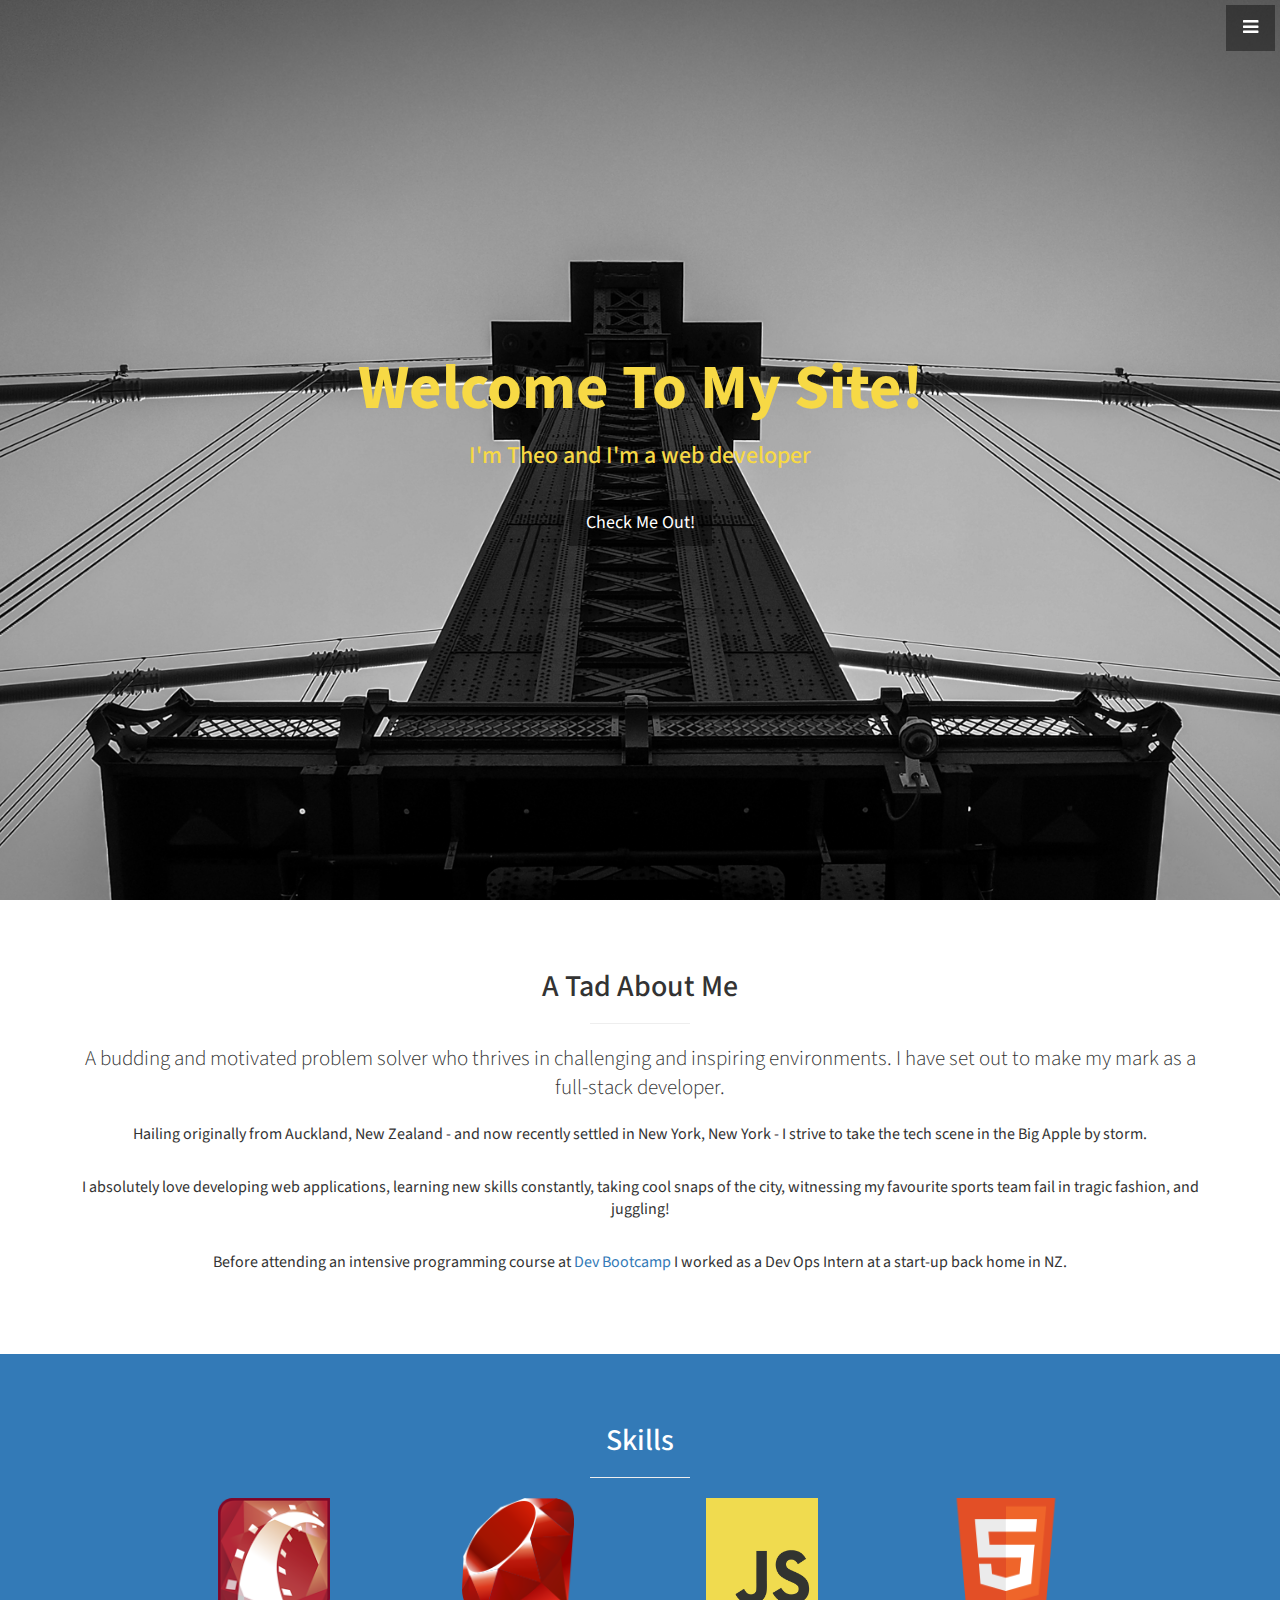
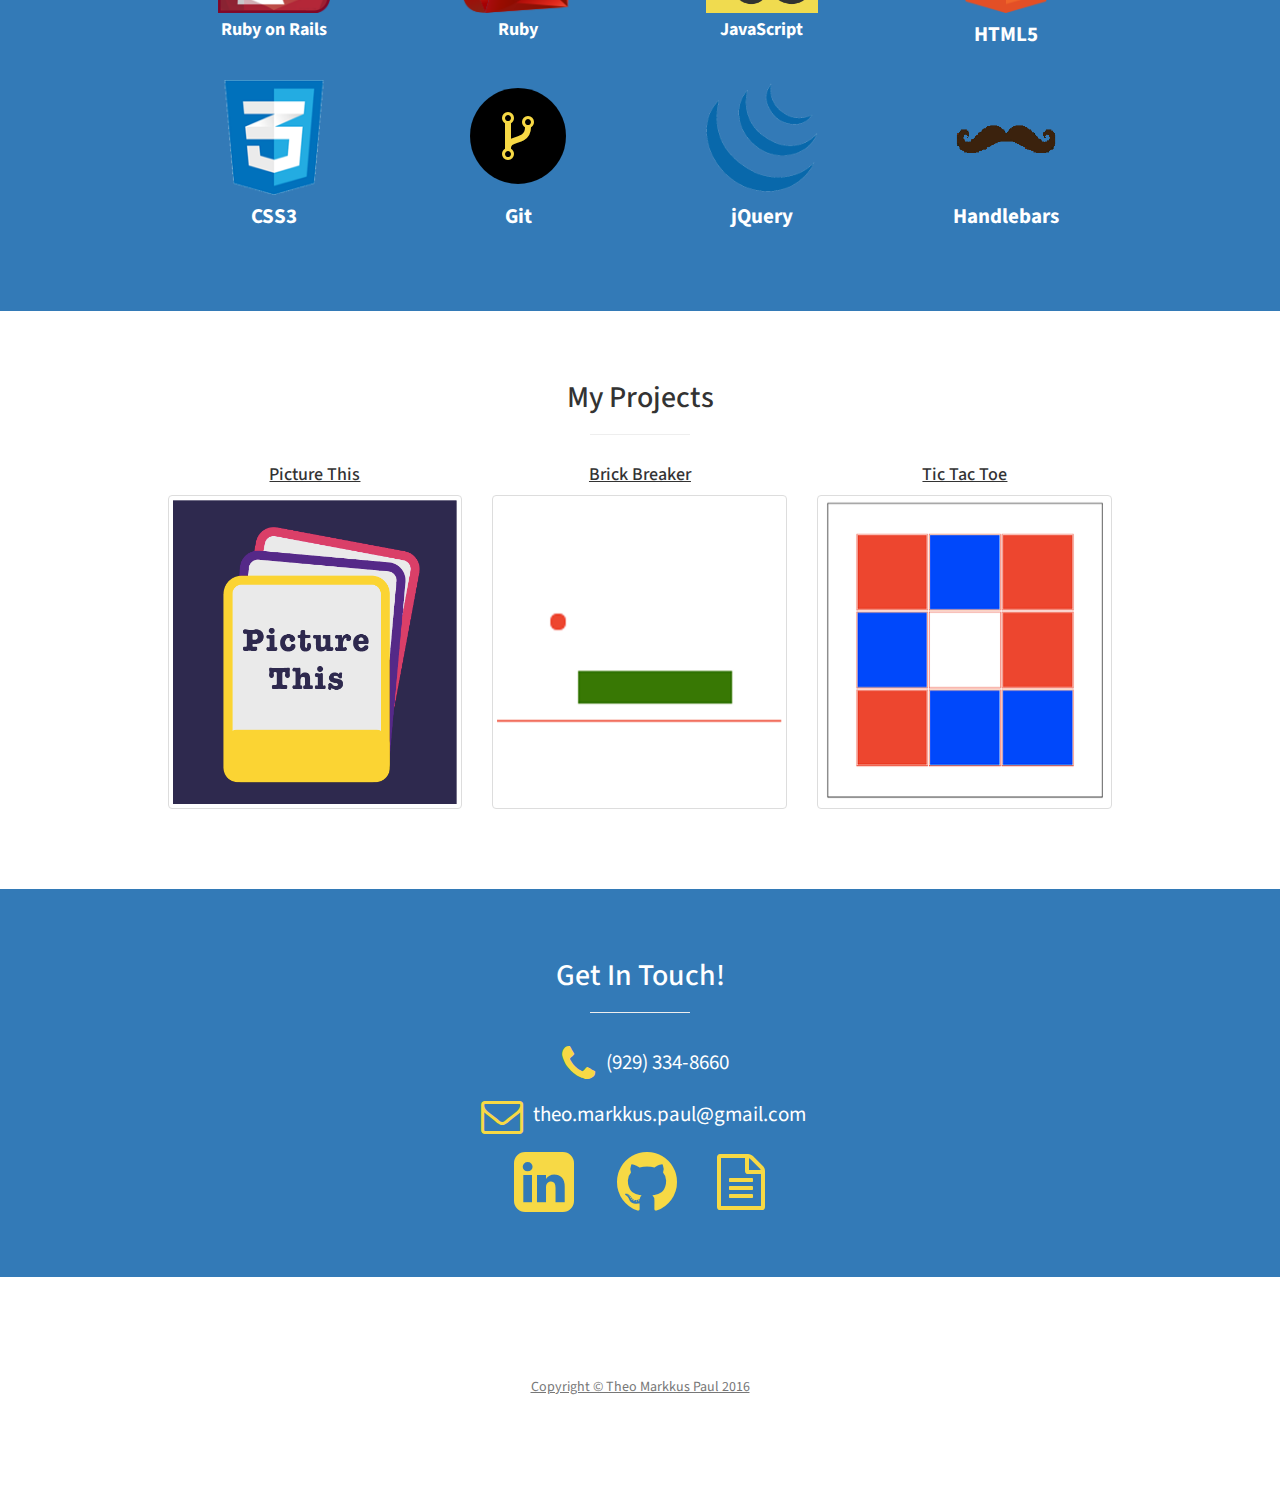
<file: index.html>
<!DOCTYPE html>
<html lang="en">

<head>

    <meta charset="utf-8">
    <meta http-equiv="X-UA-Compatible" content="IE=edge">
    <meta name="viewport" content="width=device-width, initial-scale=1">
    <meta name="description" content="">
    <meta name="author" content="">

    <title>Theo Markkus Paul</title>

    <!-- Bootstrap Core CSS -->
    <link href="css/bootstrap.min.css" rel="stylesheet">

    <!-- Custom CSS -->
    <link href="css/stylish-portfolio.css" rel="stylesheet">

    <!-- Custom Fonts -->
    <link href="font-awesome/css/font-awesome.min.css" rel="stylesheet" type="text/css">
    <link href="http://fonts.googleapis.com/css?family=Source+Sans+Pro:300,400,700,300italic,400italic,700italic" rel="stylesheet" type="text/css">

    <!-- HTML5 Shim and Respond.js IE8 support of HTML5 elements and media queries -->
    <!-- WARNING: Respond.js doesn't work if you view the page via file:// -->
    <!--[if lt IE 9]>
        <script src="https://oss.maxcdn.com/libs/html5shiv/3.7.0/html5shiv.js"></script>
        <script src="https://oss.maxcdn.com/libs/respond.js/1.4.2/respond.min.js"></script>
    <![endif]-->

</head>

<body>

    <!-- Navigation -->
    <a id="menu-toggle" href="#" class="btn btn-dark btn-lg toggle"><i class="fa fa-bars"></i></a>
    <nav id="sidebar-wrapper">
        <ul class="sidebar-nav">
            <a id="menu-close" href="#" class="btn btn-light btn-lg pull-right toggle"><i class="fa fa-times"></i></a>
            <li class="sidebar-brand">
                <a href="#top"  onclick = $("#menu-close").click(); >Theo Markkus Paul</a>
            </li>
            <li>
                <a href="#top" onclick = $("#menu-close").click(); >Home</a>
            </li>
            <li>
                <a href="#about" onclick = $("#menu-close").click(); >About Me</a>
            </li>
            <li>
              <a href="#skills" onclick = $("#menu-close").click(); >Skills</a>
            </li>
            <li>
                <a href="#portfolio" onclick = $("#menu-close").click(); >Projects</a>
            </li>
            <li>
              <a href="#contact" onclick = $("#menu-close").click(); >Contact Me</a>
            </li>
            <li>
                <a target="_blank" href="https://resume.creddle.io/resume/u86mm0rmah">Resume</a>
            </li>
            <li>
                <a href="#portfolio" onclick = $("#menu-close").click(); >Blog</a>
            </li>
        </ul>
    </nav>

    <!-- Header -->
    <header id="top" class="header">
        <div class="text-vertical-center">
            <h1>Welcome To My Site!</h1>
            <h3>I'm Theo and I'm a web developer</h3>
            <br>
            <a href="#about" class="btn btn-dark btn-lg">Check Me Out!</a>
        </div>
    </header>

    <!-- About -->
    <section id="about" class="about">
        <div class="container">
            <div class="row">
                <div class="col-lg-12 text-center">
                    <h2>A Tad About Me</h2>
                    <hr class="small">
                    <p class="lead">A budding and motivated problem solver who thrives in challenging and inspiring environments. I have set out to make my mark as a full-stack developer.</p>
                    <p class="med-text">Hailing originally from Auckland, New Zealand - and now recently settled in New York, New York - I strive to take the tech scene in the Big Apple by storm.</p><br>
                    <p class="med-text">I absolutely love developing web applications, learning new skills constantly, taking cool snaps of the city, witnessing my favourite sports team fail in tragic fashion, and juggling!</p><br>
                    <p class="med-text">Before attending an intensive programming course at <a target="_blank" href="http://devbootcamp.com/">Dev Bootcamp</a> I worked as a Dev Ops Intern at a start-up back home in NZ.</p><br>
                </div>
            </div>
            <!-- /.row -->
        </div>
        <!-- /.container -->
    </section>

    <!-- Services -->
    <!-- The circle icons use Font Awesome's stacked icon classes. For more information, visit http://fontawesome.io/examples/ -->
    <section id="skills" class="about bg-primary">
        <div class="container">
            <div class="row text-center">
                <div class="col-lg-10 col-lg-offset-1">
                    <h2>Skills</h2>
                    <hr class="small">
                    <div class="row">
                      <div class="col-md-3 col-sm-6">
                          <div class="skills-item">
                            <span class="fa-stack fa-4x">
                              <img class="img-responsive skill-logo" src="img/rails.jpg" />
                            </span>
                            <h4><strong>Ruby on Rails</strong></h4>
                          </div>
                      </div>
                      <div class="col-md-3 col-sm-6">
                          <div class="skills-item">
                            <span class="fa-stack fa-4x">
                              <img class="img-responsive skill-logo" src="img/ruby.png" />
                            </span>
                            <h4><strong>Ruby</strong></h4>
                          </div>
                      </div>
                      <div class="col-md-3 col-sm-6">
                          <div class="skills-item">
                            <span class="fa-stack fa-4x">
                            <img src="img/javascript.png" class="img-responsive skill-logo "></i>
                        </span>
                              <h4><strong>JavaScript</strong></h4>
                          </div>
                      </div>
                        <div class="col-md-3 col-sm-6">
                            <div class="skills-item">
                                <span class="fa-stack fa-4x">
                                  <img class="img-responsive skill-logo" src="img/html5.png" />
                            </span>
                                <h4 class="lead"><strong>HTML5</strong></h4>
                            </div>
                        </div>
                        <div class="col-md-3 col-sm-6">
                            <div class="skills-item">
                                <span class="fa-stack fa-4x">
                                  <img class="img-responsive skill-logo" src="img/css.png" />
                            </span>
                                <h4 class="lead"><strong>CSS3</strong></h4>
                            </div>
                        </div>
                        <div class="col-md-3 col-sm-6">
                            <div class="skills-item">
                                <span class="fa-stack fa-4x">
                                <i style="color:black" class="fa fa-circle fa-stack-2x"></i>
                                <i class="fa fa-code-fork fa-stack-1x text-primary icon"></i>
                            </span>
                                <h4 class="lead"><strong>Git</strong></h4>
                            </div>
                        </div>
                        <div class="col-md-3 col-sm-6">
                            <div class="skills-item">
                                <span class="fa-stack fa-4x">
                                  <img class="img-responsive skill-logo" src="img/jQuery.png" />
                            </span>
                                <h4 class="lead"><strong>jQuery</strong></h4>
                            </div>
                        </div>
                        <div class="col-md-3 col-sm-6">
                            <div class="skills-item">
                                <span class="fa-stack fa-4x">
                                  <img class="img-responsive skill-logo" src="img/handlebars.png" />
                            </span>
                                <h4 class="lead"><strong>Handlebars</strong></h4>
                            </div>
                        </div>
                    </div>
                    <!-- /.row (nested) -->
                </div>
                <!-- /.col-lg-10 -->
            </div>
            <!-- /.row -->
        </div>
        <!-- /.container -->
    </section>

    <!-- Portfolio -->
    <section id="portfolio" class="portfolio">
        <div class="container">
            <div class="row">
                <div class="col-lg-10 col-lg-offset-1 text-center">
                    <h2>My Projects</h2>
                    <hr class="small">
                    <div class="row">
                        <div class="col-sm-4">
                            <div class="portfolio-item">
                              <h4>
                                <u>Picture This</u>
                              </h4>
                                <a target="_blank" href="https://github.com/dchome/Picture-This-Frontend">
                                    <img class="img-portfolio img-thumbnail img-responsive" src="img/picturethis.jpeg">
                                </a>
                            </div>
                        </div>
                        <div class="col-sm-4">
                            <div class="portfolio-item">
                              <h4>
                                <u>Brick Breaker</u>
                              </h4>
                                <a target="_blank" href="https://github.com/theomarkkuspaul/Brick-Breaker">
                                    <img class="img-portfolio img-thumbnail img-responsive" src="img/brick-breaker.png">
                                </a>
                            </div>
                        </div>
                        <div class="col-sm-4">
                            <div class="portfolio-item">
                              <h4>
                                <u>Tic Tac Toe</u>
                              </h4>
                                <a target="_blank" href="https://github.com/theomarkkuspaul/Tic-Tac-Toe">
                                    <img class="img-portfolio img-thumbnail img-responsive" src="img/tic-tac-toe.png">
                                </a>
                            </div>
                        </div>
                    </div>
                    <!-- /.row (nested) -->
                </div>
                <!-- /.col-lg-10 -->
            </div>
            <!-- /.row -->
        </div>
        <!-- /.container -->
    </section>

    <!-- Call to Action -->
    <aside class="call-to-action bg-primary">
        <div class="container">
            <div class="row">
                <div class="col-lg-12 text-center">
                  <h2>Get In Touch!</h2>
                  <hr class="small">
                  <ul class="list-unstyled">
                      <li class="large-text"><i class="fa fa-phone fa-fw fa-2x icon"></i>(929) 334-8660</li>
                      <li class="large-text"><i class="fa fa-envelope-o fa-fw fa-2x icon"></i><a class="contact-me-link" href="mailto:theo.markkus.paul@gmail.com">  theo.markkus.paul@gmail.com</a></li>
                    </ul>
                    <ul class="list-inline">
                      <li><a target="_blank" href="https://nz.linkedin.com/in/theomarkkuspaul"><i class="fa fa-linkedin-square fa-fw fa-5x icon" aria-hidden="true"></i></a></li>
                      <li><a target="_blank" href="https://github.com/theomarkkuspaul"><i class="fa fa-github fa-fw fa-5x icon"></i></a></li>
                      <li><a target="_blank" href="https://resume.creddle.io/resume/u86mm0rmah"><i class="fa fa-file-text-o fa-fw fa-4x icon"></i></a></li>
                    </ul>
                </div>
            </div>
        </div>
    </aside>

    <!-- Footer -->
    <footer>
        <div class="container">
            <div class="row">
                <div class="col-lg-10 col-lg-offset-1 text-center">
                    <p class="text-muted"><u>Copyright &copy; Theo Markkus Paul 2016</u></p>
                </div>
            </div>
        </div>
    </footer>

    <!-- jQuery -->
    <script src="js/jquery.js"></script>

    <!-- Bootstrap Core JavaScript -->
    <script src="js/bootstrap.min.js"></script>

    <!-- Custom Theme JavaScript -->
    <script>
    // Closes the sidebar menu
    $("#menu-close").click(function(e) {
        e.preventDefault();
        $("#sidebar-wrapper").toggleClass("active");
    });

    // Opens the sidebar menu
    $("#menu-toggle").click(function(e) {
        e.preventDefault();
        $("#sidebar-wrapper").toggleClass("active");
    });

    // Scrolls to the selected menu item on the page
    $(function() {
        $('a[href*=#]:not([href=#])').click(function() {
            if (location.pathname.replace(/^\//, '') == this.pathname.replace(/^\//, '') || location.hostname == this.hostname) {

                var target = $(this.hash);
                target = target.length ? target : $('[name=' + this.hash.slice(1) + ']');
                if (target.length) {
                    $('html,body').animate({
                        scrollTop: target.offset().top
                    }, 1000);
                    return false;
                }
            }
        });
    });
    </script>

</body>

</html>
</file>
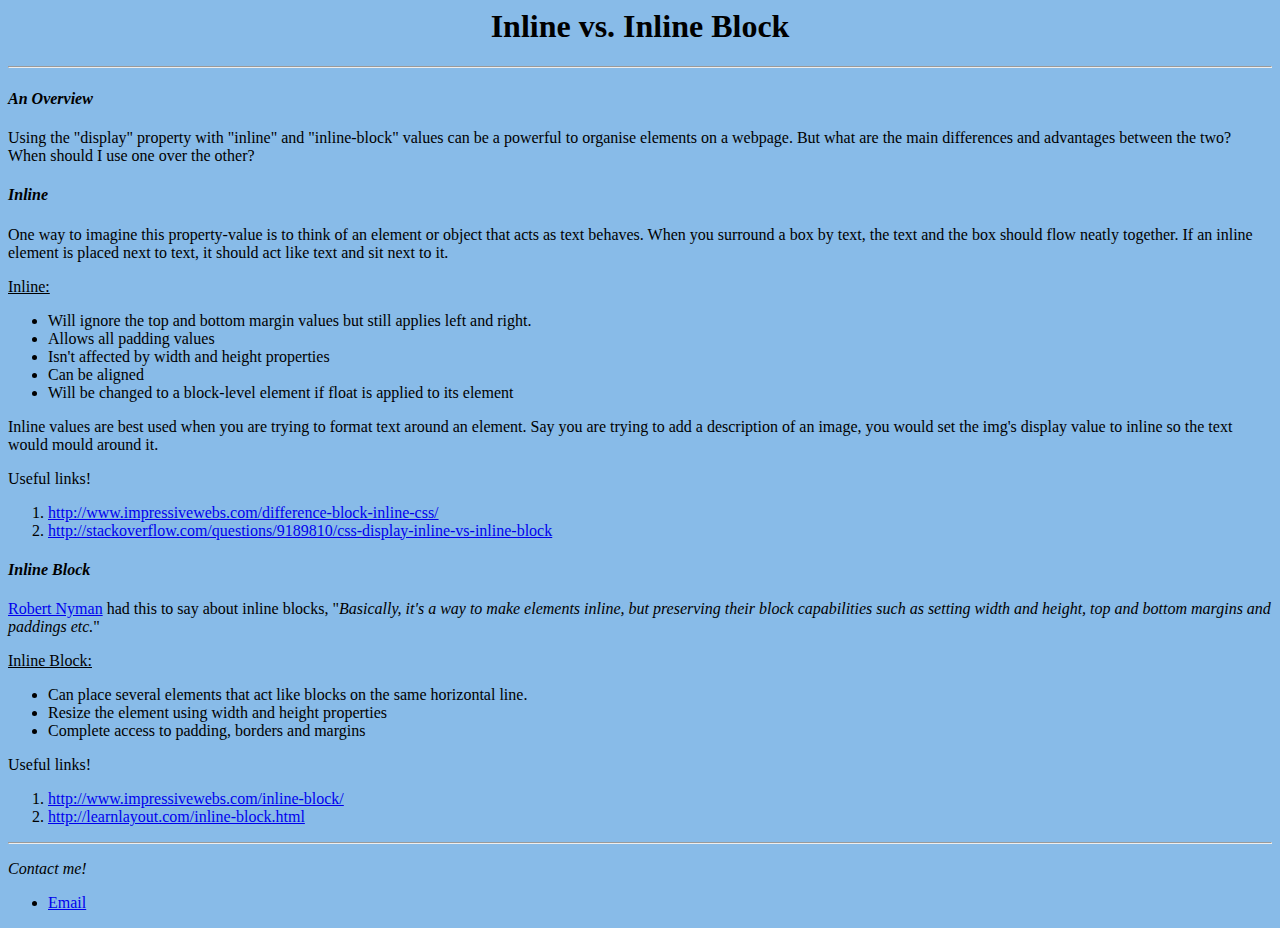
<file: css-concepts.html>
<! DOCTYPE html>

<html>
  <head>
    <title>CSS Concept</title>
    <link rel="stylesheet" type="text/css" href="blog/stylesheets/blog.css">
  </head>

  <body>
  <header>
    <h1>Inline vs. Inline Block</h1>
  </header>
<hr>

    <h4>An Overview</h4>
    <p>Using the "display" property with "inline" and "inline-block" values can be a powerful to organise elements on a webpage. But what are the main differences and advantages between the two? When should I use one over the other?</p>

    <h4>Inline</h4>
    <p>One way to imagine this property-value is to think of an element or object that acts as text behaves. When you surround a box by text, the text and the box should flow neatly together. If an inline element is placed next to text, it should act like text and sit next to it.</p>

    <p><u>Inline:</u>
      <ul>
        <li>Will ignore the top and bottom margin values but still applies left and right.</li>
        <li>Allows all padding values</li>
        <li>Isn't affected by width and height properties</li>
        <li>Can be aligned</li>
        <li>Will be changed to a block-level element if float is applied to its element</li>
      </ul>
      Inline values are best used when you are trying to format text around an element. Say you are trying to add a description of an image, you would set the img's display value to inline so the text would mould around it.
    </p>

    <p>Useful links!</p>
    <ol>
      <li><a href="http://www.impressivewebs.com/difference-block-inline-css/">http://www.impressivewebs.com/difference-block-inline-css/</a></li>
      <li><a href="http://stackoverflow.com/questions/9189810/css-display-inline-vs-inline-block">http://stackoverflow.com/questions/9189810/css-display-inline-vs-inline-block</a></li>
    </ol>


    <h4>Inline Block</h4>
    <p>
      <a href="http://robertnyman.com/about/">Robert Nyman</a> had this to say about inline blocks, "<em>Basically, it's a way to make elements inline, but preserving their block capabilities such as setting width and height, top and bottom margins and paddings etc.</em>"
    </p>

    <p><u>Inline Block:</u>
      <ul>
        <li>Can place several elements that act like blocks on the same horizontal line.</li>
        <li>Resize the element using width and height properties</li>
        <li>Complete access to padding, borders and margins</li>
      </ul>

</p>
    <p>Useful links!</p>
    <ol>
      <li><a href="http://www.impressivewebs.com/inline-block/">http://www.impressivewebs.com/inline-block/</a></li>
      <li><a href="http://learnlayout.com/inline-block.html">http://learnlayout.com/inline-block.html</a></li>
    </ol>
<hr>
    <footer>
    <p><em>Contact me!</em></p>
    <ul>
      <li><a href="mailto:theo.markkus.paul@gmail.com">Email</a></li>
    </ul>
  </footer>
  </body>

</html>
</file>
<file: css/stylish-portfolio.css>
/* Global Styles */

html,
body {
    width: 100%;
    height: 100%;
}

.icon {
  color: #F7D945;
  vertical-align: middle;
}

body {
    font-family: "Source Sans Pro","Helvetica Neue",Helvetica,Arial,sans-serif;
}

.contact-me-link {
  color: white;
}
.text-vertical-center {
    display: table-cell;
    text-align: center;
    vertical-align: middle;
    color: #F7D945;
}
.large-text {
  padding-top: 10px;
  font-size: 1.5em;
}
.med-text {
  font-size: 16px;
}
.text-vertical-center h1 {
    margin: 0;
    padding: 0;
    font-size: 4.5em;
    font-weight: 700;
}

/* Custom Button Styles */

.btn-dark {
    border-radius: 0;
    color: #fff;
    background-color: rgba(0,0,0,0.4);
}

.btn-dark:hover,
.btn-dark:focus,
.btn-dark:active {
    color: #fff;
    background-color: rgba(0,0,0,0.7);
}

.btn-light {
    border-radius: 0;
    color: #333;
    background-color: rgb(255,255,255);
}

.btn-light:hover,
.btn-light:focus,
.btn-light:active {
    color: #333;
    background-color: rgba(255,255,255,0.8);
}

/* Custom Horizontal Rule */

hr.small {
    max-width: 100px;
}

/* Side Menu */

#sidebar-wrapper {
    z-index: 1000;
    position: fixed;
    right: 0;
    width: 250px;
    height: 100%;
    margin-right: -250px;
    overflow-y: auto;
    background: #222;
    -webkit-transition: all 0.4s ease 0s;
    -moz-transition: all 0.4s ease 0s;
    -ms-transition: all 0.4s ease 0s;
    -o-transition: all 0.4s ease 0s;
    transition: all 0.4s ease 0s;
}

.sidebar-nav {
    position: absolute;
    top: 0;
    width: 250px;
    margin: 0;
    padding: 0;
    list-style: none;
}

.sidebar-nav li {
    text-indent: 20px;
    line-height: 40px;
}

.sidebar-nav li a {
    display: block;
    text-decoration: none;
    color: #999;
}

.sidebar-nav li a:hover {
    text-decoration: none;
    color: #fff;
    background: rgba(255,255,255,0.2);
}

.sidebar-nav li a:active,
.sidebar-nav li a:focus {
    text-decoration: none;
}

.sidebar-nav > .sidebar-brand {
    height: 55px;
    font-size: 18px;
    line-height: 55px;
}

.sidebar-nav > .sidebar-brand a {
    color: #999;
}

.sidebar-nav > .sidebar-brand a:hover {
    color: #fff;
    background: none;
}

#menu-toggle {
    z-index: 1;
    position: fixed;
    top: 0;
    right: 0;
}

#sidebar-wrapper.active {
    right: 250px;
    width: 250px;
    -webkit-transition: all 0.4s ease 0s;
    -moz-transition: all 0.4s ease 0s;
    -ms-transition: all 0.4s ease 0s;
    -o-transition: all 0.4s ease 0s;
    transition: all 0.4s ease 0s;
}

.toggle {
    margin: 5px 5px 0 0;
}

/* Header */

.header {
    display: table;
    position: relative;
    width: 100%;
    height: 100%;
    background: url(../img/bg.jpg) no-repeat center center scroll;
    -webkit-background-size: cover;
    -moz-background-size: cover;
    background-size: cover;
    -o-background-size: cover;
}

/* About */

.about {
    padding: 50px 0;
}

/* Services */

.services {
    padding: 50px 0;
}

.skills-item {
    margin-bottom: 30px;
}

.skill-logo {
  width: 120px;
  height: 115px;
}

/* Callout */

.callout {
    display: table;
    width: 100%;
    height: 400px;
    color: #fff;
    background: url(../img/callout.jpg) no-repeat center center scroll;
    -webkit-background-size: cover;
    -moz-background-size: cover;
    background-size: cover;
    -o-background-size: cover;
}

/* Portfolio */

.portfolio {
    padding: 50px 0;
}

.portfolio-item {
    margin-bottom: 30px;
}

.img-portfolio {
    margin: 0 auto;
}

.img-portfolio:hover {
    opacity: 0.8;
}

/* Call to Action */

.call-to-action {
    padding: 50px 0;
}

.call-to-action .btn {
    margin: 10px;
}

/* Map */

.map {
    height: 500px;
}

@media(max-width:768px) {
    .map {
        height: 75%;
    }
}

/* Footer */

footer {
    padding: 100px 0;
}
</file>
<file: blog/stylesheets/blog.css>
body {
  background-color:#88BBE8;
}

title {
  text-align: center;
}
header {
  text-align: center;
}

div {
  border: 2px solid black;
  padding: 0.5em;
  margin: 1em;
  background-color: red;
}

div div {
  background-color: white;
  padding: 1em;
}

h4 {
  font-style: italic;
}
</file>
